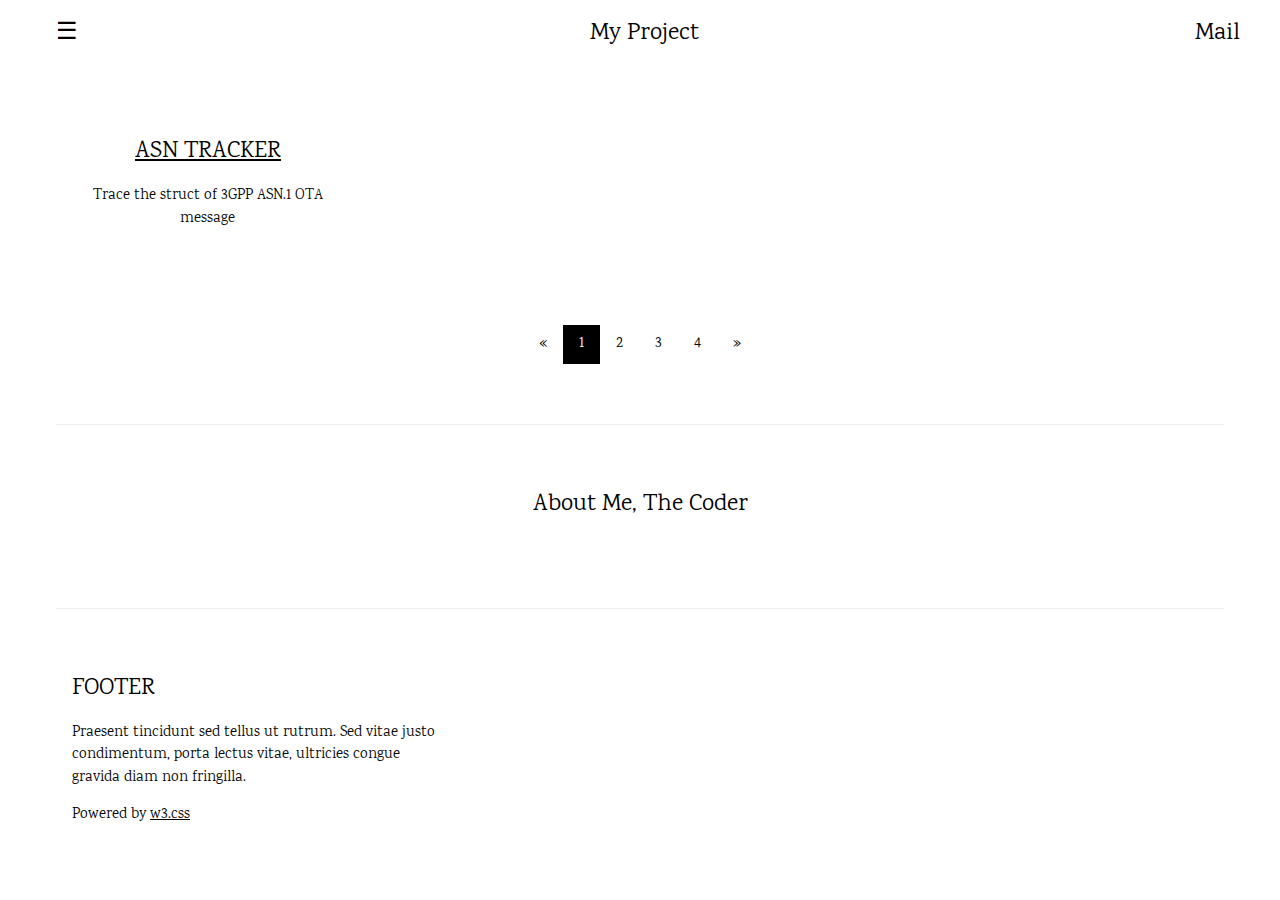
<file: index.html>
<!DOCTYPE html>
<html>
<title>W3.CSS Template</title>
<meta charset="UTF-8">
<meta name="viewport" content="width=device-width, initial-scale=1">
<link rel="stylesheet" href="https://www.w3schools.com/w3css/4/w3.css">
<link rel="stylesheet" href="https://fonts.googleapis.com/css?family=Karma">
<style>
body,h1,h2,h3,h4,h5,h6 {font-family: "Karma", sans-serif}
.w3-bar-block .w3-bar-item {padding:20px}
</style>
<body>

<!-- Sidebar (hidden by default) -->
<nav class="w3-sidebar w3-bar-block w3-card w3-top w3-xlarge w3-animate-left" style="display:none;z-index:2;width:40%;min-width:300px" id="mySidebar">
  <a href="javascript:void(0)" onclick="w3_close()"
  class="w3-bar-item w3-button">Close Menu</a>
  <a href="#food" onclick="w3_close()" class="w3-bar-item w3-button">Food</a>
  <a href="#about" onclick="w3_close()" class="w3-bar-item w3-button">About</a>
</nav>

<!-- Top menu -->
<div class="w3-top">
  <div class="w3-white w3-xlarge" style="max-width:1200px;margin:auto">
    <div class="w3-button w3-padding-16 w3-left" onclick="w3_open()">☰</div>
    <div class="w3-right w3-padding-16">Mail</div>
    <div class="w3-center w3-padding-16">My Project</div>
  </div>
</div>
  
<!-- !PAGE CONTENT! -->
<div class="w3-main w3-content w3-padding" style="max-width:1200px;margin-top:100px">

  <!-- First Photo Grid-->
  <div class="w3-row-padding w3-padding-16 w3-center" id="food">
    <div class="w3-quarter">
      <h3><a href="asn_tracker/index.html">ASN TRACKER</a></h3>
      <p>Trace the struct of 3GPP ASN.1 OTA message</p>
    </div>
  </div>
  
  <!-- Second Photo Grid-->
  <div class="w3-row-padding w3-padding-16 w3-center">
  </div>

  <!-- Pagination -->
  <div class="w3-center w3-padding-32">
    <div class="w3-bar">
      <a href="#" class="w3-bar-item w3-button w3-hover-black">«</a>
      <a href="#" class="w3-bar-item w3-black w3-button">1</a>
      <a href="#" class="w3-bar-item w3-button w3-hover-black">2</a>
      <a href="#" class="w3-bar-item w3-button w3-hover-black">3</a>
      <a href="#" class="w3-bar-item w3-button w3-hover-black">4</a>
      <a href="#" class="w3-bar-item w3-button w3-hover-black">»</a>
    </div>
  </div>
  
  <hr id="about">

  <!-- About Section -->
  <div class="w3-container w3-padding-32 w3-center">  
    <h3>About Me, The Coder</h3><br>
  </div>
  <hr>
  
  <!-- Footer -->
  <footer class="w3-row-padding w3-padding-32">
    <div class="w3-third">
      <h3>FOOTER</h3>
      <p>Praesent tincidunt sed tellus ut rutrum. Sed vitae justo condimentum, porta lectus vitae, ultricies congue gravida diam non fringilla.</p>
      <p>Powered by <a href="https://www.w3schools.com/w3css/default.asp" target="_blank">w3.css</a></p>
    </div>
  
  </footer>

<!-- End page content -->
</div>

<script>
// Script to open and close sidebar
function w3_open() {
  document.getElementById("mySidebar").style.display = "block";
}
 
function w3_close() {
  document.getElementById("mySidebar").style.display = "none";
}
</script>

</body>
</html>
</file>
